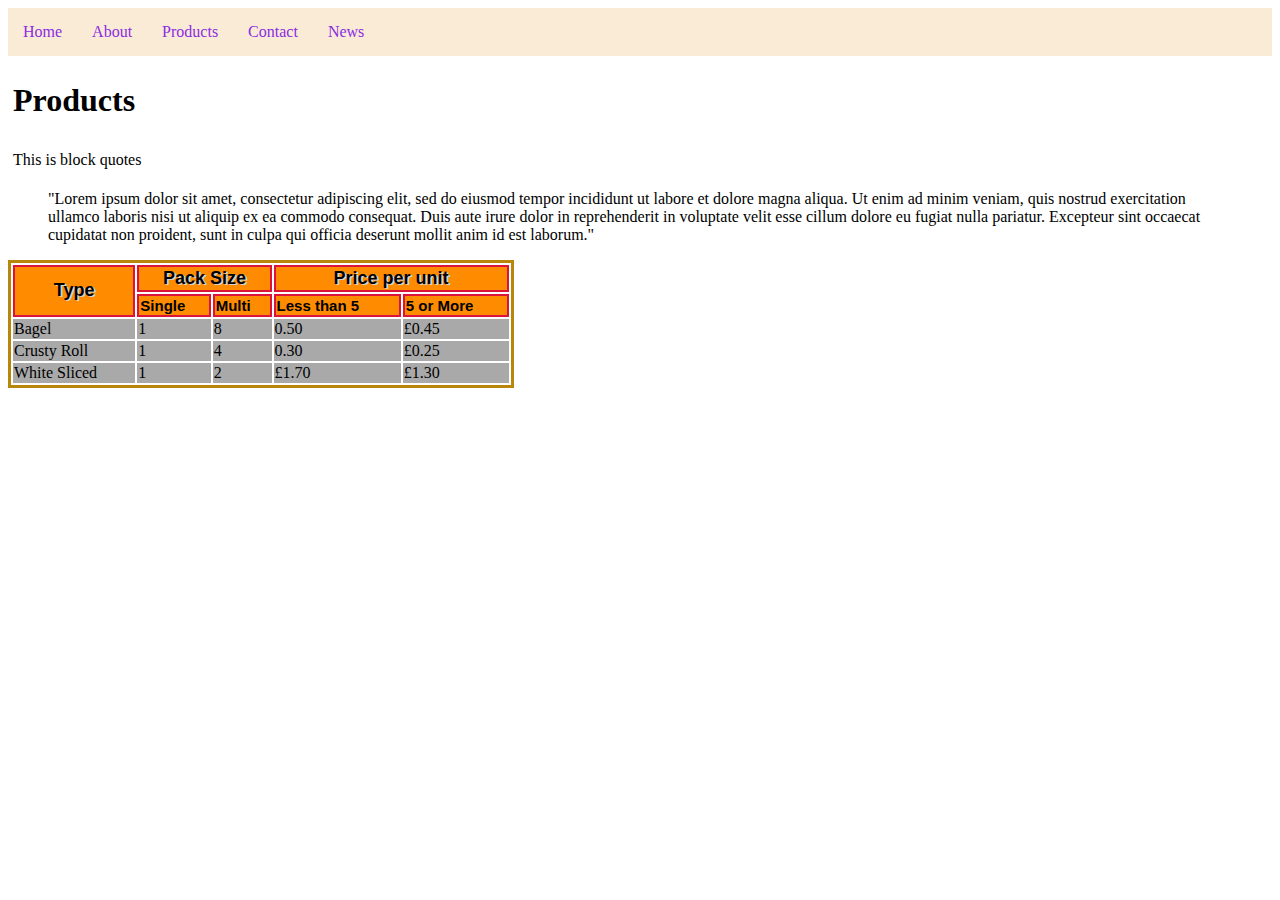
<file: Louis/Project1/InternalLink2_Products.html>
<html>

<head>

    <link rel="stylesheet" href="Style.css">

    <title>Products</title>

    <style>

    </style>

</head>

<body>

    <ul class="menu">
        <li><a href="Main1.html">Home</a></li>
        <li><a href="InternalLink1_About.html">About</a></li>
        <li><a href="InternalLink2_Products.html">Products</a></li>
        <li><a href="InternalLink3_Contact.html">Contact</a></li>
        <li><a href="InternalLink4_News.html">News</a></li>
    </ul>

    <h1>Products</h1>

    <p>This is block quotes</p>
    <blockquote cite="https://www.lipsum.com/">
        <!---block quotes are just used for citations when quoting text--->
        "Lorem ipsum dolor sit amet, consectetur adipiscing elit, sed do eiusmod tempor incididunt ut labore et dolore magna aliqua. Ut enim ad minim veniam, quis nostrud exercitation ullamco laboris nisi ut aliquip ex ea commodo consequat. Duis aute irure dolor in reprehenderit in voluptate velit esse cillum dolore eu fugiat nulla pariatur. Excepteur sint occaecat cupidatat non proident, sunt in culpa qui officia deserunt mollit anim id est laborum."
    </blockquote>

    <table>
        <tr>
            <th class="th1" rowspan="2">Type</th>
            <th class="th1" colspan="2">Pack Size</th>
            <th class="th1" colspan="2">Price per unit</th>
        </tr>

        <tr>
            <th>Single</th>
            <th>Multi</th>
            <th>Less than 5</th>
            <th>5 or More</th>
        </tr>
        <tr>
            <td>Bagel</td>
            <td>1</td>
            <td>8</td>
            <td>0.50</td>
            <td>£0.45</td>
        </tr>
        <tr>
            <td>Crusty Roll</td>
            <td>1</td>
            <td>4</td>
            <td>0.30</td>
            <td>£0.25</td>
        </tr>
        <tr>
            <td>White Sliced</td>
            <td>1</td>
            <td>2</td>
            <td>£1.70</td>
            <td>£1.30</td>
        </tr>





    </table>





</body>

</html>
</file>
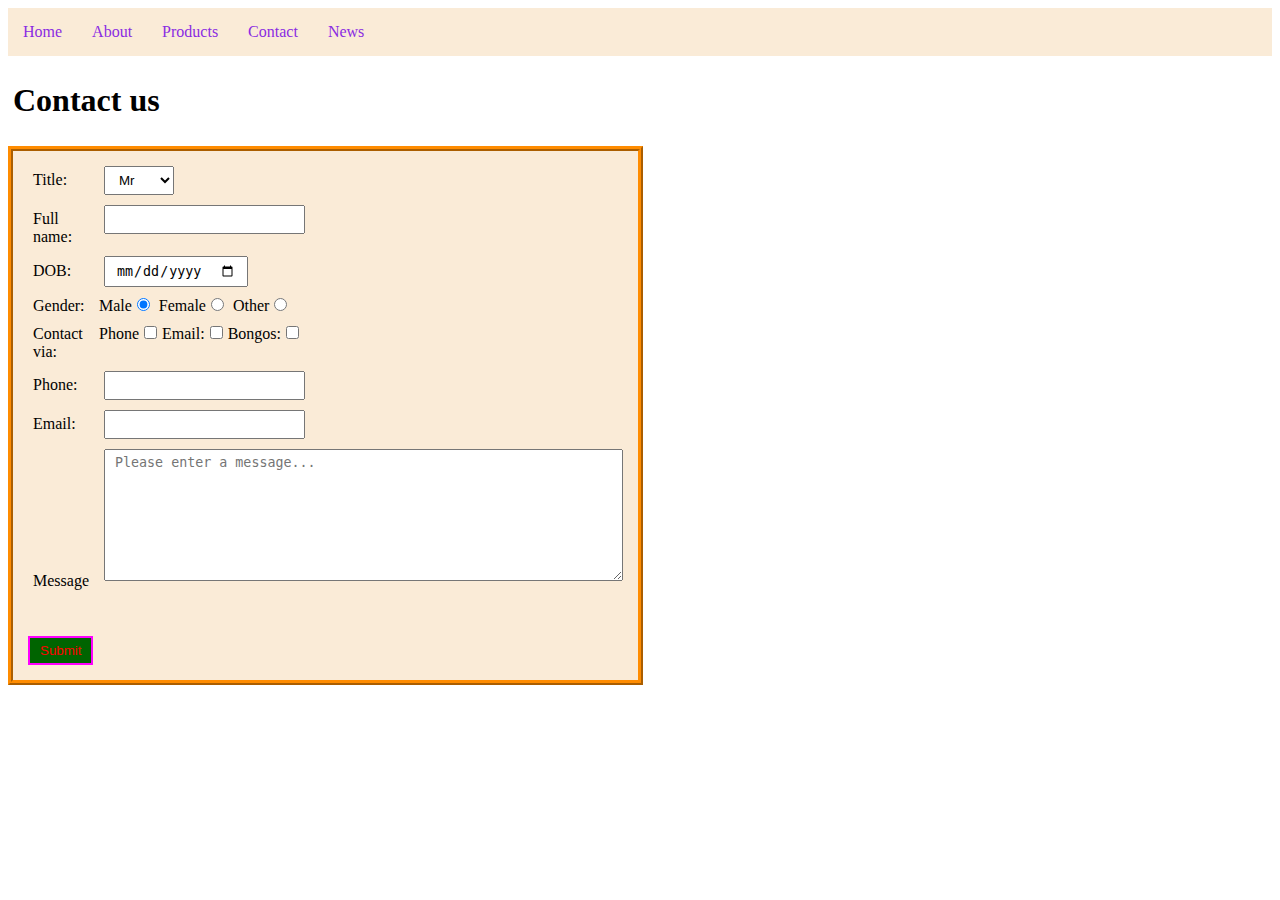
<file: Louis/Project1/InternalLink3_Contact.html>
<html>

<head>

    <link rel="stylesheet" href="Style.css">

    <title>Contact us</title>

    <style>
        form  {padding:10px; display: table;border: 5px ridge darkorange; background-color: antiquewhite  }
        p     {;display: table-row;  }
        label, 
        input, 
        select,
        textarea {margin:5px;padding:5px 10px; display: table-cell; }
        
    </style>

</head>

<body>

    <ul class="menu">
        <li><a href="Main1.html">Home</a></li>
        <li><a href="InternalLink1_About.html">About</a></li>
        <li><a href="InternalLink2_Products.html">Products</a></li>
        <li><a href="InternalLink3_Contact.html">Contact</a></li>
        <li><a href="InternalLink4_News.html">News</a></li>
    </ul>

    <h1>Contact us</h1>
    <section style="float: left;width: 48%; height: 48%">
        <form action="mailto:luckypierre@cock.com" method="post" name="contact">
            <p>
                <label>Title:</label>
                <select name="title">
                    <option value="mr">Mr</option>
                    <option value="mrs">Mrs.</option>
                    <option value="miss">Miss</option>
                    <option value="ms">Ms</option>
                </select>
            </p>

            <p>
                <label>Full name:</label>
                <input type="text" name="name">

            </p>

            <p>
                <label>DOB:</label>
                <input type="date" name="dob">
            </p>


            <p>
                <label>Gender:</label>
                Male<input type="radio" name="gender" checked>
                Female<input type="radio" name="gender">
                Other<input type="radio" name="gender">
            </p>

            <p>
                <label>Contact via:</label>
                Phone<input type="checkbox" name="phone">Email:<input type="checkbox" name="email">Bongos:<input type="checkbox" name="bongos">
            </p>
            <P>
                <label>Phone:</label>
                <input type="tel" name="phone">
            </P>

            <P>
                <label>Email:</label>
                <input type="email" name="email">
            </P>

            <p>
                <label>Message</label>
                <textarea cols="60%" rows="8" placeholder="Please enter a message..." name="message"></textarea>
            </p>
            <br><br>


            <p>
                <input type="submit" style="background-color:darkgreen;color:red;border: 2px solid fuchsia;" onmouseover="this.style.color='#0F0'" onMouseOut="this.style.color='red'">
            </p>

        </form>
    </section>

    <section style="float: right ;width: 48%; height: 48%">
        <iframe src="https://www.google.com/maps/embed?pb=!1m14!1m8!1m3!1d9931.721835049031!2d-0.0803065!3d51.5144918!3m2!1i1024!2i768!4f13.1!3m3!1m2!1s0x0%3A0x5c81b8a1a822fda8!2s30+St+Mary+Axe+(The+Gherkin)!5e0!3m2!1sen!2suk!4v1550589253548" width="90%" height="165%" frameborder="0"></iframe>
    </section>

</body>

</html>
</file>
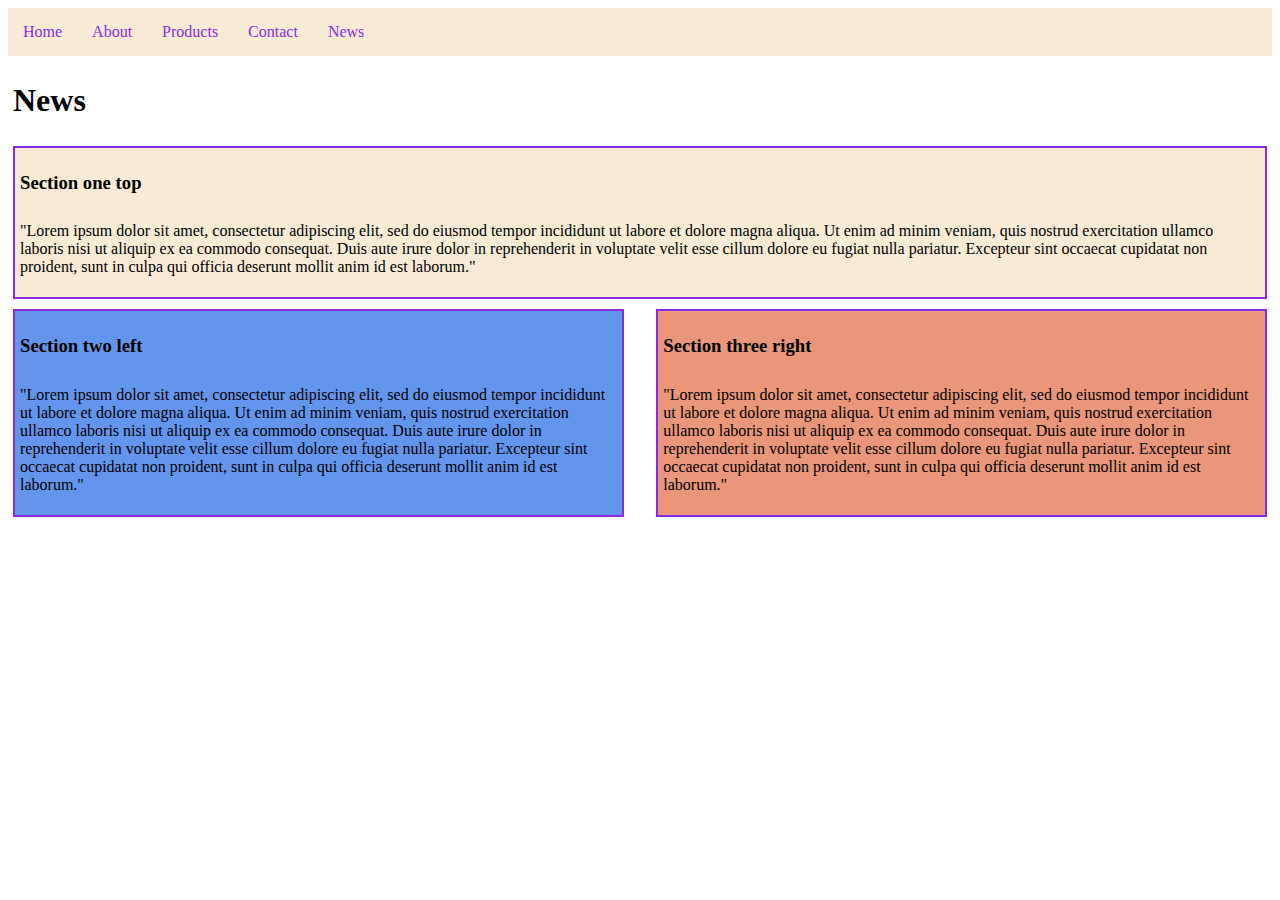
<file: Louis/Project1/InternalLink4_News.html>
<html>

<head>

    <link rel="stylesheet" href="Style.css">

    <title>News</title>

    <style>
        Section{border: 2px solid;border-color: blueviolet;margin: 5px}
        #top {
            background-color: antiquewhite
        }

        #right {
            float: right;
            width: 48%;
            background-color: darksalmon
        }

        #left {
            float: left;
            width: 48%;
            background-color: cornflowerblue
        }
        
        
        

    </style>

</head>

<body>

    <ul class="menu">
        <li><a href="Main1.html">Home</a></li>
        <li><a href="InternalLink1_About.html">About</a></li>
        <li><a href="InternalLink2_Products.html">Products</a></li>
        <li><a href="InternalLink3_Contact.html">Contact</a></li>
        <li><a href="InternalLink4_News.html">News</a></li>
    </ul>

    <h1>News</h1>
    <div>
        <section id="top">
            <h3>Section one top</h3>
            <p>
                "Lorem ipsum dolor sit amet, consectetur adipiscing elit, sed do eiusmod tempor incididunt ut labore et dolore magna aliqua. Ut enim ad minim veniam, quis nostrud exercitation ullamco laboris nisi ut aliquip ex ea commodo consequat. Duis aute irure dolor in reprehenderit in voluptate velit esse cillum dolore eu fugiat nulla pariatur. Excepteur sint occaecat cupidatat non proident, sunt in culpa qui officia deserunt mollit anim id est laborum."
            </p>
        </section>

        <section id="left">
            <h3>Section two left</h3>
            <p>
                "Lorem ipsum dolor sit amet, consectetur adipiscing elit, sed do eiusmod tempor incididunt ut labore et dolore magna aliqua. Ut enim ad minim veniam, quis nostrud exercitation ullamco laboris nisi ut aliquip ex ea commodo consequat. Duis aute irure dolor in reprehenderit in voluptate velit esse cillum dolore eu fugiat nulla pariatur. Excepteur sint occaecat cupidatat non proident, sunt in culpa qui officia deserunt mollit anim id est laborum."
            </p>
        </section>

        <section id="right">
            <h3>Section three right</h3>
            <p>
                "Lorem ipsum dolor sit amet, consectetur adipiscing elit, sed do eiusmod tempor incididunt ut labore et dolore magna aliqua. Ut enim ad minim veniam, quis nostrud exercitation ullamco laboris nisi ut aliquip ex ea commodo consequat. Duis aute irure dolor in reprehenderit in voluptate velit esse cillum dolore eu fugiat nulla pariatur. Excepteur sint occaecat cupidatat non proident, sunt in culpa qui officia deserunt mollit anim id est laborum."
            </p>
        </section>
    </div>

</body>

</html>
</file>
<file: Louis/Project1/Style.css>
table {
    border: 3px solid;
    border-color: darkgoldenrod;
    text-align: left;
    width: 40%
}

th {
    border: 2px solid;
    border-color: crimson;
    background-color: darkorange;
    font-family: sans-serif;
    font-size: 15;
}

.th1 {
    text-align: center;
    text-shadow: 2px 1px lightgray;
    font-size: 18;
}

tr {
    border: 2px solid;
    border-color: blueviolet;
    background-color: darkgray;
    font-family: cursive
}

.menu{
    list-style: none;
    margin: 0;
    padding: 0;
    background-color: antiquewhite;
    overflow: hidden;
}

/* inherite or is linked to menu cvlass above */
.menu li {
    float: left;
}

.menu li a {
    display: block;
    color: blueviolet;
    text-align: center;
    padding: 15px;
    text-decoration: none;
}

.menu li a:hover {
    background-color: aqua
}

.form  { display: table;      }
.fp     { display: table-row;  }
.flabel { display: table-cell; }
.finput { display: table-cell; }

h1,h2,h3,h4,h5{padding: 5px}

p{padding: 5px}
</file>
